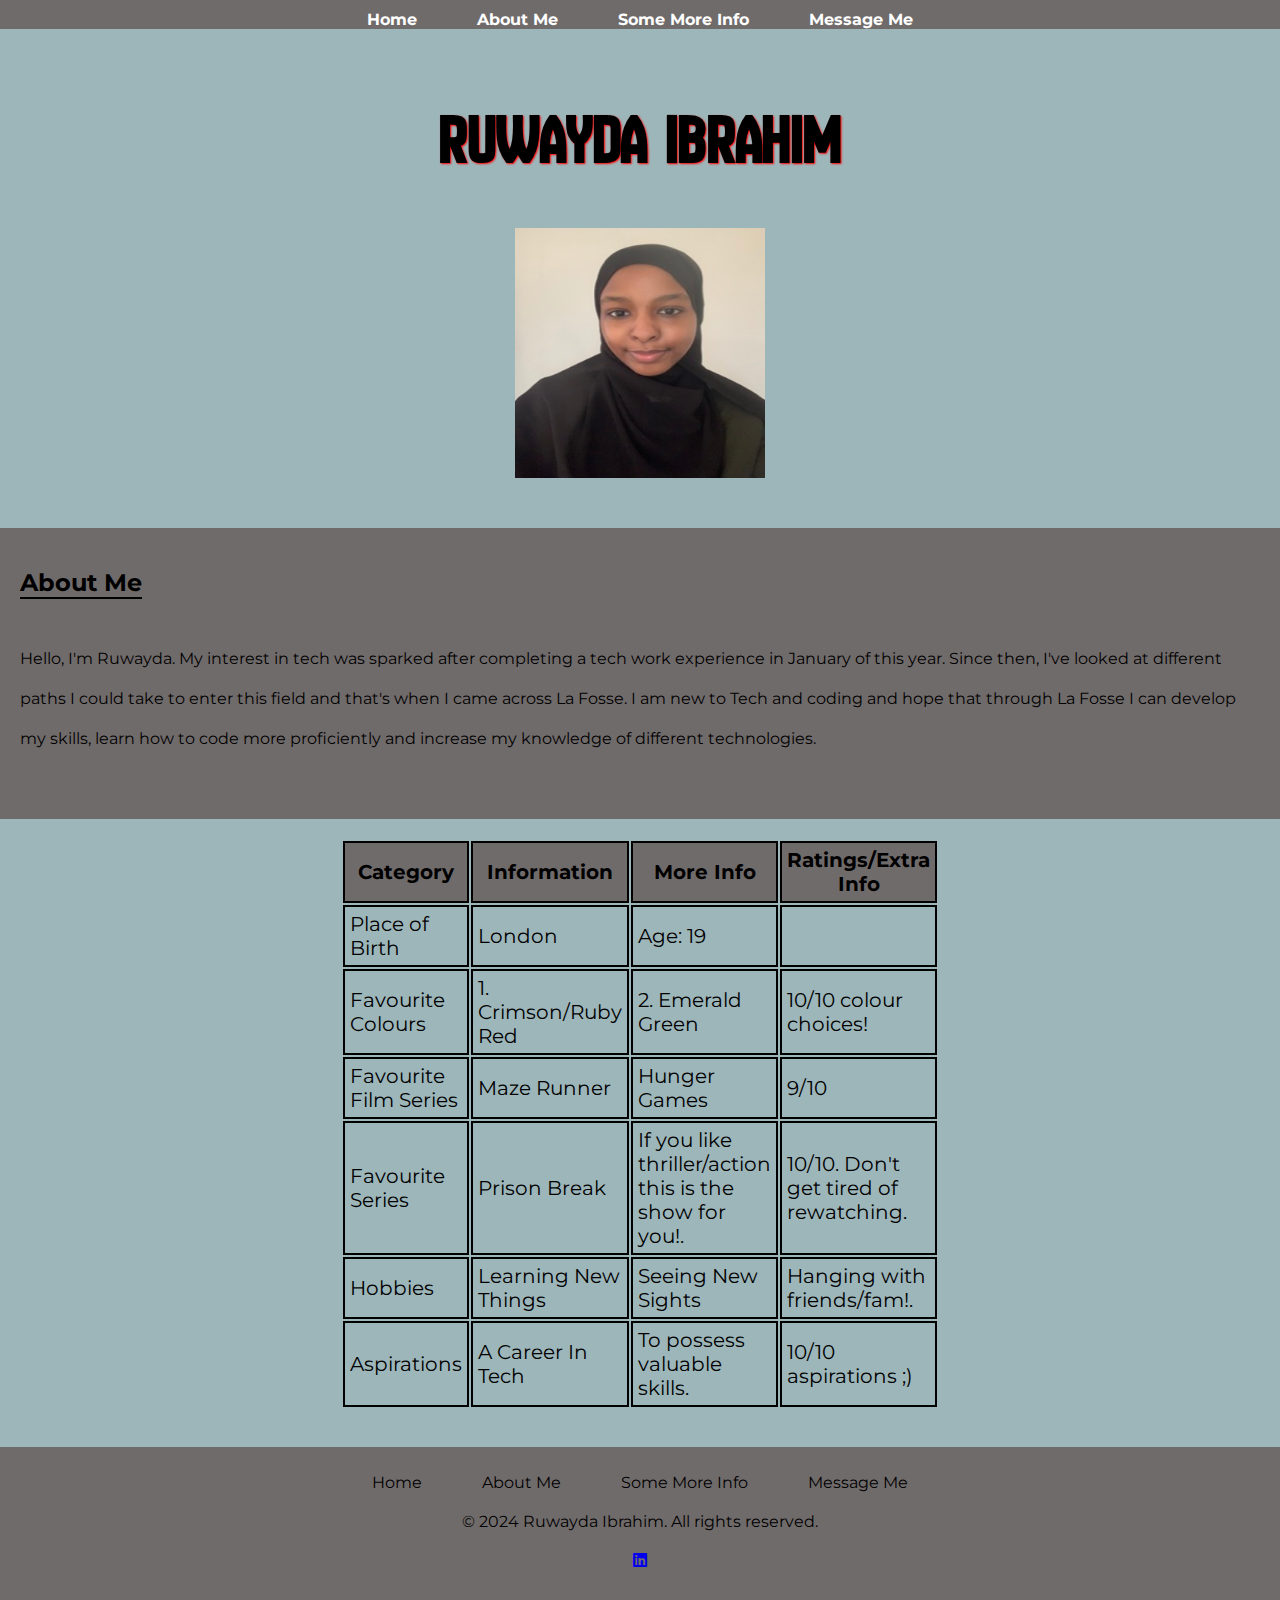
<file: index.html>
<!DOCTYPE html>
<html>

<head>
  <meta charset="utf-8">
  <meta name="viewport" content="width=device-width">
  <link rel="preconnect" href="https://fonts.googleapis.com">
<link rel="preconnect" href="https://fonts.gstatic.com" crossorigin>
<link href="https://fonts.googleapis.com/css2?family=Montserrat:ital,wght@0,100..900;1,100..900&display=swap" rel="stylesheet">
  <link rel="preconnect" href="https://fonts.googleapis.com">
<link rel="preconnect" href="https://fonts.gstatic.com" crossorigin>
<link href="https://fonts.googleapis.com/css2?family=New+Amsterdam&display=swap" rel="stylesheet">
<link rel="stylesheet" href="https://cdnjs.cloudflare.com/ajax/libs/font-awesome/6.0.0-beta3/css/all.min.css">
  <title> Ruwayda's Introduction </title>
  <link href="style.css" rel="stylesheet" type="text/css" />
  
</head>

<body>
 <div class="page-container">
  
  <nav>
 <ul>
   <li><a href="#myimage"><b>Home</b></a></li>
   <li><a href="#aboutme"><b>About Me</b></a></li>
   <li><a href="#tablerows"><b>Some More Info </b></a></li>
   <li><a href="message.html"><b>Message Me</b></a></li>
  </ul>
  </nav>
   
 <section id="myimage">  
  <h1> Ruwayda Ibrahim </h1>
 <div id="image"> 
   <img src="myimage.jpeg" width="250" height="250">
</div>  
</section>   
   
 
  <!--- ABOUT ME SECTION -->
  
   <div id="aboutme">
  <h2> About Me </h2>
  <p id="para"> Hello, I'm Ruwayda. My interest in tech was sparked after completing a tech work experience in January of this year. Since then, I've looked at different paths I could take to enter this field and that's when I came across La Fosse. I am new to Tech and coding and hope that through La Fosse I can develop my skills, learn how to code more proficiently and increase my knowledge of different technologies. </p>
  </div>


<section id="tablerows">
 <table>
<tr>
  <th class="text">Category</th>
  <th class="text">Information</th>
  <th class="text">More Info</th>
  <th class="text">Ratings/Extra Info</th>
</tr>
   
<tr>
    <td>Place of Birth</td>
    <td>London</td>
    <td>Age: 19</td>
    <td> </td>
</tr>
   
  <tr>
    <td>Favourite Colours</td>
    <td>1. Crimson/Ruby Red</td>
    <td>2. Emerald Green</td>
    <td> 10/10 colour choices! </td>
  </tr>
   <tr>
    <td>Favourite Film Series</td>
    <td>Maze Runner</td>
    <td>Hunger Games</td>
    <td>9/10</td>
  </tr>
   <tr>
    <td>Favourite Series</td>
    <td> Prison Break</td>
    <td>If you like thriller/action this is the show for you!.</td>
    <td> 10/10. Don't get tired of rewatching.</td>
  </tr>
   
   <tr>
    <td>Hobbies</td>
    <td> Learning New Things</td>
    <td> Seeing New Sights</td>
    <td>Hanging with friends/fam!.</td>
  </tr>
   
   <tr>
    <td>Aspirations</td>
    <td> A Career In Tech</td>
    <td>To possess valuable skills.</td>
    <td> 10/10 aspirations ;)</td>
  </tr>
   
   
</table>
  </section>
   
 <br />
 <br />
   
    <footer>

    <div class="footer-links">
      <ul>
        <li><a href="#myimage">Home</a></li>
    <li><a href="#aboutme">About Me</a></li>
    <li><a href="#facts">Some More Info </a></li>
    <li><a href="message.html">Message Me</a></li>
  </ul>
 </div>
    
    
    <div class="footer-content">
     <p> &copy; 2024 Ruwayda Ibrahim. All rights reserved. </p>
      
 <p class="footer-socials">
  <a href="https://www.linkedin.com/in/ruwayda-i-6a4b13257" target="_blank">
<i class="fa-brands fa-linkedin"></i>
  </a>
  </p>
  </div> 
 </footer>
    
    
    </div>
</body>

</html>
</file>
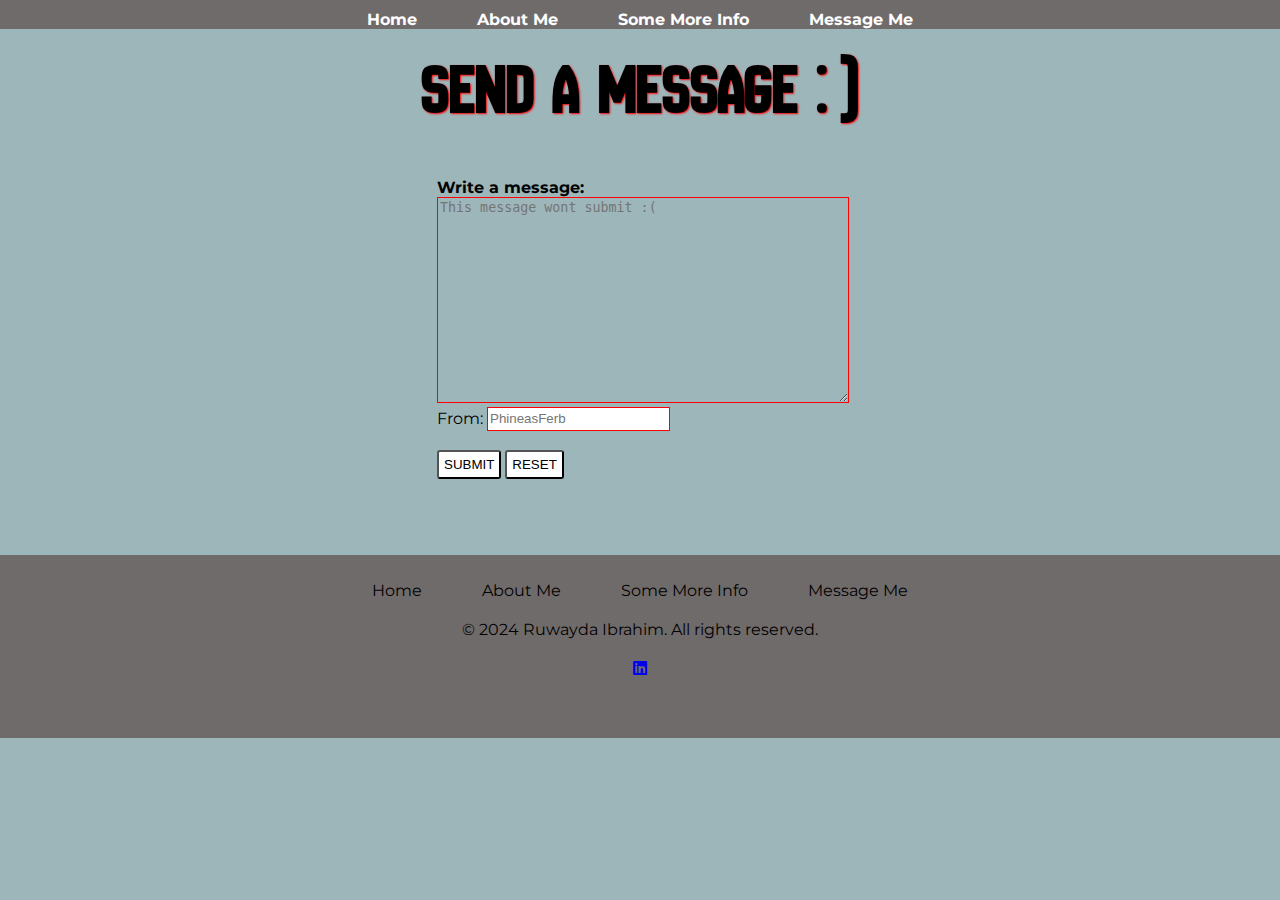
<file: message.html>
<!DOCTYPE html>
<html>

<head>
  <meta charset="utf-8">
  <meta name="viewport" content="width=device-width">
  <link rel="preconnect" href="https://fonts.googleapis.com">
<link rel="preconnect" href="https://fonts.gstatic.com" crossorigin>
<link href="https://fonts.googleapis.com/css2?family=Montserrat:ital,wght@0,100..900;1,100..900&display=swap" rel="stylesheet">
  <link rel="preconnect" href="https://fonts.googleapis.com">
<link rel="preconnect" href="https://fonts.gstatic.com" crossorigin>
<link href="https://fonts.googleapis.com/css2?family=New+Amsterdam&display=swap" rel="stylesheet">
<link rel="stylesheet" href="https://cdnjs.cloudflare.com/ajax/libs/font-awesome/6.0.0-beta3/css/all.min.css">
  <title> Ruwayda's Introduction </title>
  <link href="style.css" rel="stylesheet" type="text/css" >
</head>

<body>

  <nav>
 <ul>
   <li><a href="index.html"><b>Home</b></a></li>
   <li><a href="#aboutme"><b>About Me</b></a></li>
   <li><a href="#tablerows"><b>Some More Info </b></a></li>
   <li><a href="message.html"><b>Message Me</b></a></li>
  </ul>
  </nav>
  

  <h1> Send A Message : ) </h1>

<form action="index.php" method="POST">
  <section class="message">
  <label for="message"><b>Write a message:</b></label>
  <br />
    <textarea name="message" id="message" cols="30" rows="10" placeholder="This message wont submit :(" required></textarea>
<br />
  <label for="username">From:</label>
  <input type="text" id="username" minlength="4" maxlength="10" placeholder="PhineasFerb" required />       
 <br />   
 <br />  
  <button type="submit">Submit</button>
 <button type="reset">Reset</button>
  </section>
 </form>

  <br /><br />
  <br /><br />
  
 <footer>

    <div class="footer-links">
      <ul>
        <li><a href="index.html">Home</a></li>
    <li><a href="#aboutme">About Me</a></li>
    <li><a href="#facts">Some More Info </a></li>
    <li><a href="message.html">Message Me</a></li>
  </ul>
 </div>
    
    
    <div class="footer-content">
     <p> &copy; 2024 Ruwayda Ibrahim. All rights reserved.</p>
      
 <p class="footer-socials">
  <a href="https://www.linkedin.com/in/ruwayda-i-6a4b13257" target="_blank">
<i class="fab fa-linkedin"></i>
 </a>
  </p>
  </div> 
 </footer>


  

</body>
</html>
</file>
<file: style.css>
html {
  height:100%;
  width:100%;
}

body {
  font-family:"Montserrat", sans-serif;
  background-color:#9DB6BA;
  margin: 0;
}


h1 {
  font-size:70px;
  font-family:"New Amsterdam";
  text-shadow: 1px 1px 2px red;
  
}

#image, h1{
 display:flex;
 justify-content:center;

}

#aboutme {
background-color: #706b6b;
padding-bottom:40px;
padding-top:20px;

}

#para {
line-height: 2.5;
  
}


h2 {
border-bottom:2px solid #000;
display:inline-block;
}


#aboutme h2, p {
margin: 20px;
}


#tablerows {
display:flex;
justify-content:center;
padding-top:20px;
}
/* NAV CSS */


nav{
 position:fixed;
 top:0;
 left:0;
 width:100%;
 padding-top:10px;
 z-index:1000;
 background-color:#706b6b;
 box-shadow:white;
}

nav ul {
 list-style-type:none;
 padding:0;
 margin:0;
 display:flex;
 justify-content: center;
 align-items:center;
}

nav li {
  margin:0;
}

nav a {
text-decoration:none;
font-size:16px;
color:white;
padding:5px 30px;
transition: color 0.3s border-bottom 0.3s;
position:relative;
}

nav a:hover {
color: #1b1b20;
 border-bottom: 4px solid #e6e6e6;
}


button {
text-transform:uppercase;
background-color:white;
border-radius:3px;
padding:5px;
}

button:hover {
background-color:#E6684E;
content:"This form will not submit!";
}




textarea {
background-color:#9DB6BA;
}

/* Footer CSS */


footer {
background-color:#706b6b;
padding:10px 0;
margin-top:auto;
margin-bottom:0;
}

.footer-links ul {
  list-style-type:none;
  justify-content:center;
  display:flex;
  padding:0;
  gap:60px;
}


.footer-links a {
  text-decoration:none;
  transform:color 0.3s;
  color:#000;
}


.footer-links a:hover {
background-color:#e6e6e6;

}

.footer-content {
position:relative;
text-align:center;
}


.footer-socials {
padding-bottom:30px;
}


/* TABLE CSS */

td, th {
padding: 5px;
width:100px;
}

table td, table th{
border: 2px solid #000;

}

th, td {
  font-size: 20px;
}

.text {
background-color:#706b6b;
}

/*FORM CSS */

form {
display:flex;
justify-content:center;

}

textarea {
width:100%;
height:200px;
min-width: 400px;
border:1px solid red;
}

input[type="text"] {
border:1px solid red;
height:20px;
}

label[for="username"]{
font-size:16px;
  
}

/* IMAGE CSS */

#myimage {
padding:50px;
animation-name: myimage;
}



#image {
animation-name: myimage;
animation-duration:3s;
animation-timing-function:ease;
animation-delay:2s;
animation-iteration-count:infinite;
}

@keyframes myimage {

  50% {
    transform: rotate(0);
    border-radius:0;
    
  }
  
  100% {
    transform: rotate(360deg);
    border-radius: 50%;

  }
  
}
</file>
